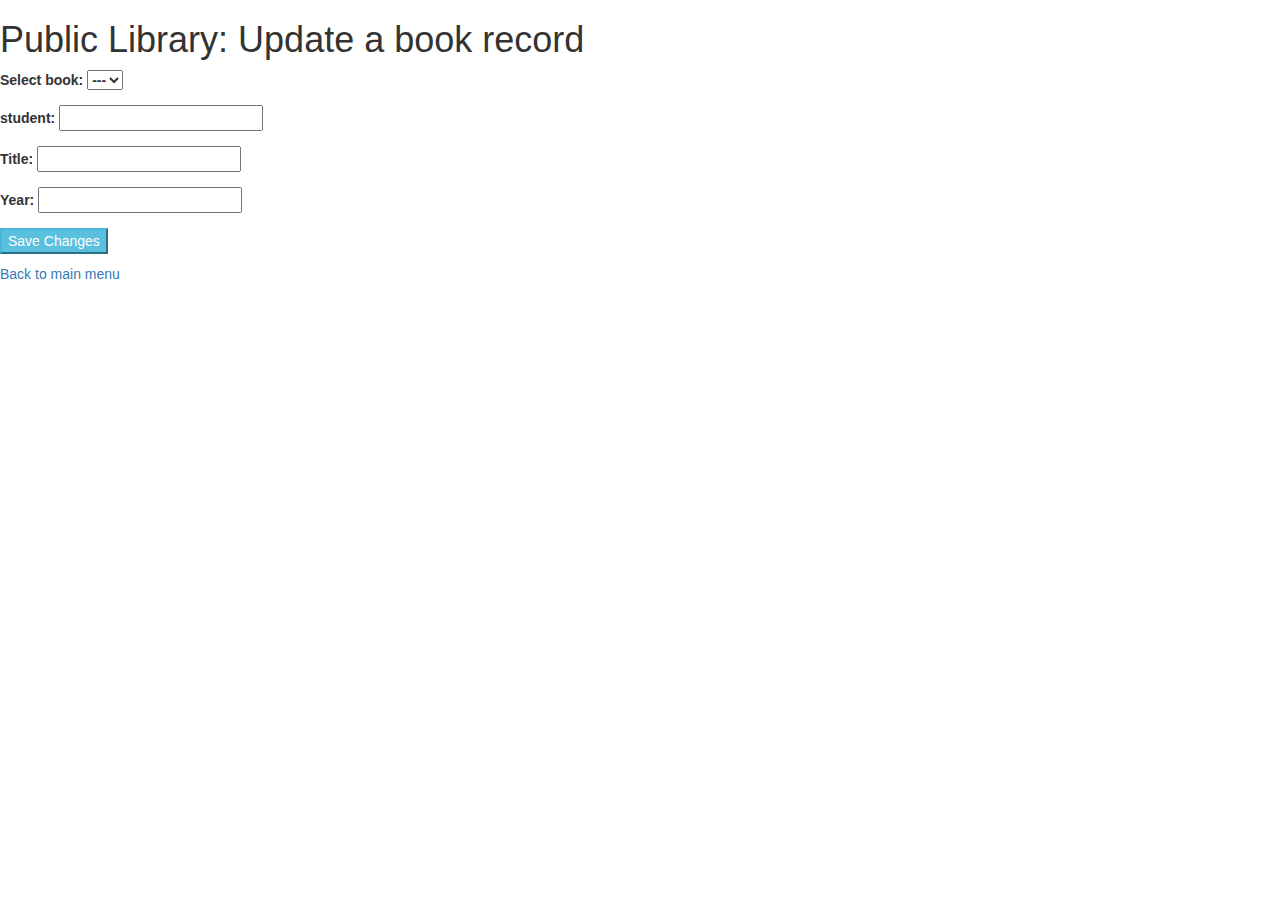
<file: updateBook.html>
<!DOCTYPE html>
<html xmlns="http://www.w3.org/1999/xhtml" xml:lang="en" lang="en">
<head>
  <meta charset="UTF-8" />
  <title>Minimal JS front-end App Example</title>
  <script src="src/ctrl/initialize.js"></script>
  <script src="src/view/createBook.js"></script>
  <script src="src/model/Book.js"></script>
  <script src="src/view/listBooks.js"></script>
  <script src="src/view/deleteBook.js"></script>
  <script src="src/view/updateBook.js"></script>
  <script src="src/view/createBook.js"></script>
  
<!-- Latest compiled and minified CSS -->
<link rel="stylesheet" href="https://maxcdn.bootstrapcdn.com/bootstrap/3.3.7/css/bootstrap.min.css">

<!-- jQuery library -->
<script src="https://ajax.googleapis.com/ajax/libs/jquery/3.2.1/jquery.min.js"></script>

<!-- Latest compiled JavaScript -->
<script src="https://maxcdn.bootstrapcdn.com/bootstrap/3.3.7/js/bootstrap.min.js"></script>
  <script>
   window.addEventListener("load", pl.view.updateBook.setupUserInterface);
  </script>
</head>
<body>
  <h1>Public Library: Update a book record</h1>
  <form id="Book">
    <p>
      <label>Select book: 
        <select name="selectBook"><option value=""> --- </option></select>
      </label>
    </p>
    <p><label>student: <input name="student" readonly="readonly" /></label></p>
    <p><label>Title: <input name="title" /></label></p>
    <p><label>Year: <input name="year" /></label></p>
    <p><button type="button" name="commit" class="btn-info">Save Changes</button></p>
  </form>
  <nav><a href="index.html">Back to main menu</a></nav>
</body>
</html>
</file>
